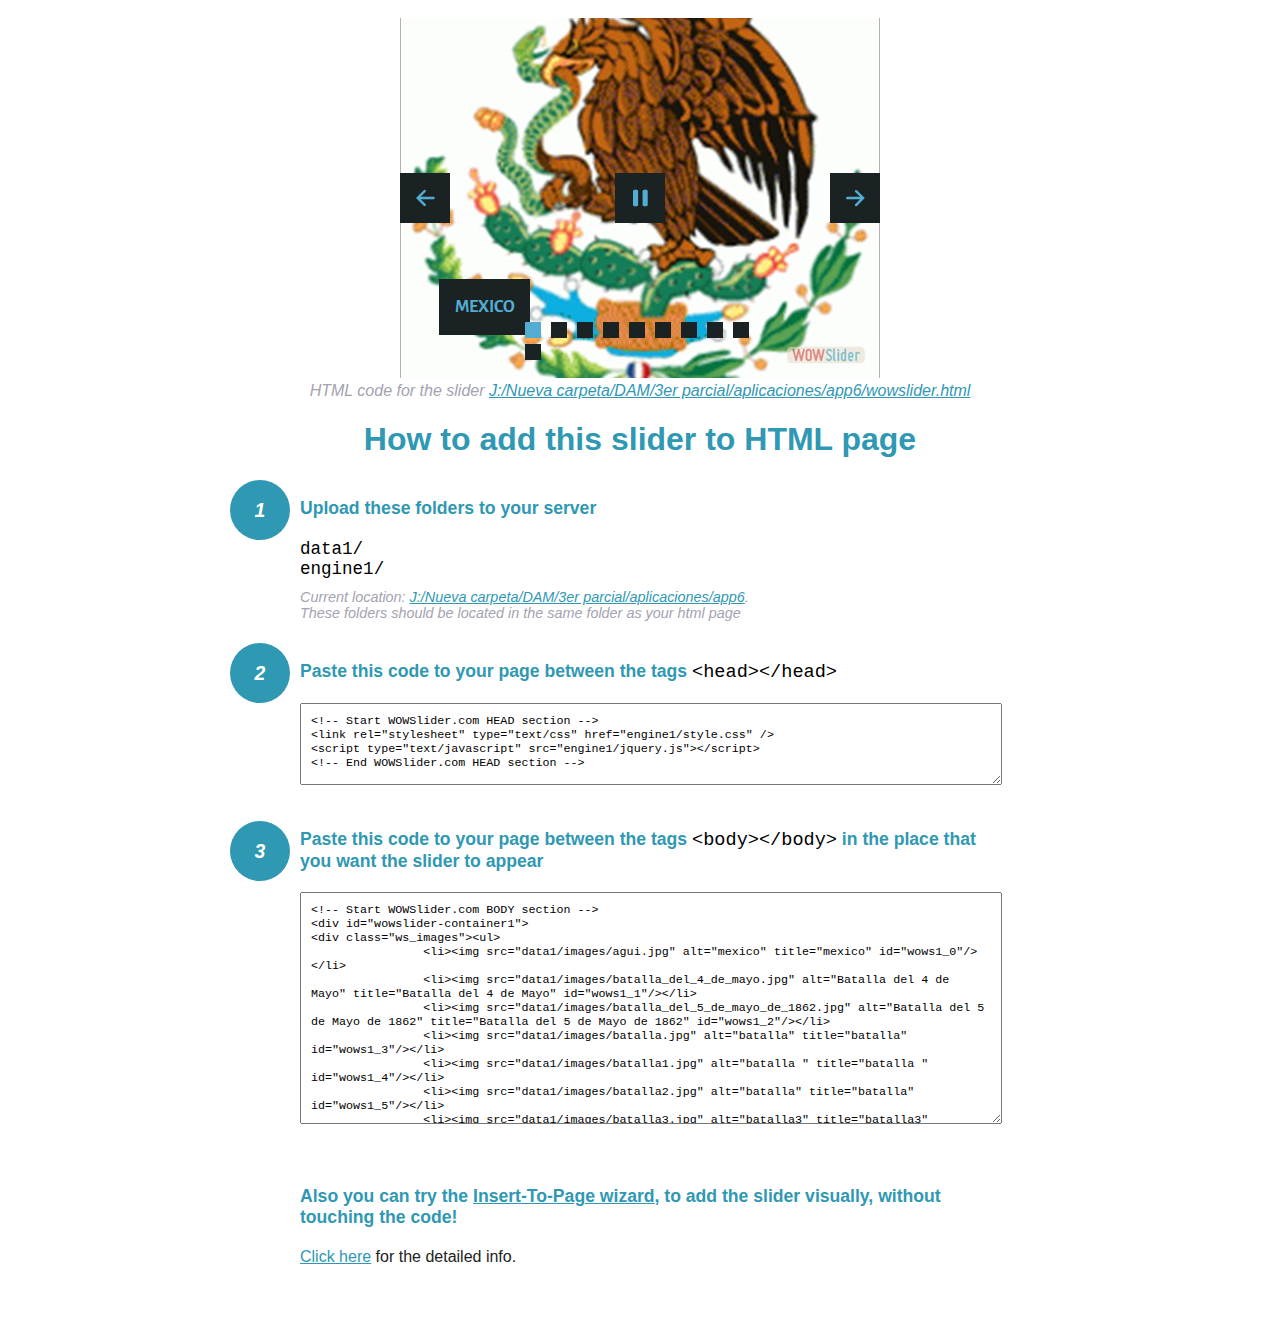
<file: wowslider-howto.html>
<!DOCTYPE html>
<html>
<head>
	<title>WOWSlider</title>
	<meta http-equiv="content-type" content="text/html; charset=utf-8" />
	<meta name="description" content="WOWSlider" />
	
	<!-- Start WOWSlider.com HEAD section --> <!-- add to the <head> of your page -->
	<link rel="stylesheet" type="text/css" href="engine1/style.css" />
	<script type="text/javascript" src="engine1/jquery.js"></script>
	<!-- End WOWSlider.com HEAD section -->


<style>
.instuction {
	font-family: sans-serif, Arial;
	display: block;
	margin: 0 auto;
	max-width: 820px;
	width: 100%;
	padding: 0 70px;
	color: #222;
	-webkit-box-sizing: border-box;
	-moz-box-sizing: border-box;
	box-sizing: border-box;
}
.instuction h1 img {
	max-width: 170px;
	vertical-align: middle;
	margin-bottom: 10px;
}
.instuction h1 {
	color: #2F98B3;
	text-align: center;
}
.instuction h2 {
	position: relative;
	font-size: 1.1em;
	color: #2F98B3;
	margin-bottom: 20px;
	margin-top: 40px;
}
.instuction h2 span.num {
	position: absolute;
	left: -70px;
	top: -18px;
	display: inline-block;
	vertical-align: middle;
	font-style: italic;
	font-size: 1.1em;
	width: 60px;
	height: 60px;
	line-height: 60px;
	text-align: center;
	background: #2F98B3;
	color: #fff;
	border-radius: 50%;
}
.instuction .mono {
	color: #000;
	font-family: monospace;
	font-size: 1.3em;
	font-weight: normal;
}
.instuction li.mono {
	font-size: 1.5em;
}

.instuction ul {
	font-size: 0.9em;
	margin-top: 0;
	padding-left: 0;
	list-style: none;
}
.instuction .note {
	color: #A3A3B2;
	font-style: italic;
	padding-top: 10px;
}
.instuction p.note {
	text-align: center;
	padding-top: 0;
	margin-top: 4px;
}
.instuction textarea {
	font-size: 0.9em;
	min-height: 60px;
	padding: 10px;
	margin: 0;
	overflow: auto;
	max-width: 100%;
	width: 100%;
}
.instuction a,
.instuction a:visited {
	color: #2F98B3;
}
</style>


</head>
<body style="margin:auto">

<br>

<!-- Start WOWSlider.com BODY section --> <!-- add to the <body> of your page -->
<div id="wowslider-container1">
<div class="ws_images"><ul>
		<li><img src="data1/images/agui.jpg" alt="mexico" title="mexico" id="wows1_0"/></li>
		<li><img src="data1/images/batalla_del_4_de_mayo.jpg" alt="Batalla del 4 de Mayo" title="Batalla del 4 de Mayo" id="wows1_1"/></li>
		<li><img src="data1/images/batalla_del_5_de_mayo_de_1862.jpg" alt="Batalla del 5 de Mayo de 1862" title="Batalla del 5 de Mayo de 1862" id="wows1_2"/></li>
		<li><img src="data1/images/batalla.jpg" alt="batalla" title="batalla" id="wows1_3"/></li>
		<li><img src="data1/images/batalla1.jpg" alt="batalla " title="batalla " id="wows1_4"/></li>
		<li><img src="data1/images/batalla2.jpg" alt="batalla" title="batalla" id="wows1_5"/></li>
		<li><img src="data1/images/batalla3.jpg" alt="batalla3" title="batalla3" id="wows1_6"/></li>
		<li><img src="data1/images/batalla4.jpg" alt="batalla" title="batalla" id="wows1_7"/></li>
		<li><a href="http://wowslider.net"><img src="data1/images/franceses_derrotados.jpg" alt="wowslider.net" title="Franceses derrotados" id="wows1_8"/></a></li>
		<li><img src="data1/images/soldados_caidos_en_batalla.png" alt="Soldados caidos en batalla" title="Soldados caidos en batalla" id="wows1_9"/></li>
	</ul></div>
	<div class="ws_bullets"><div>
		<a href="#" title="mexico"><span><img src="data1/tooltips/agui.jpg" alt="mexico"/>1</span></a>
		<a href="#" title="Batalla del 4 de Mayo"><span><img src="data1/tooltips/batalla_del_4_de_mayo.jpg" alt="Batalla del 4 de Mayo"/>2</span></a>
		<a href="#" title="Batalla del 5 de Mayo de 1862"><span><img src="data1/tooltips/batalla_del_5_de_mayo_de_1862.jpg" alt="Batalla del 5 de Mayo de 1862"/>3</span></a>
		<a href="#" title="batalla"><span><img src="data1/tooltips/batalla.jpg" alt="batalla"/>4</span></a>
		<a href="#" title="batalla "><span><img src="data1/tooltips/batalla1.jpg" alt="batalla "/>5</span></a>
		<a href="#" title="batalla"><span><img src="data1/tooltips/batalla2.jpg" alt="batalla"/>6</span></a>
		<a href="#" title="batalla3"><span><img src="data1/tooltips/batalla3.jpg" alt="batalla3"/>7</span></a>
		<a href="#" title="batalla"><span><img src="data1/tooltips/batalla4.jpg" alt="batalla"/>8</span></a>
		<a href="#" title="Franceses derrotados"><span><img src="data1/tooltips/franceses_derrotados.jpg" alt="Franceses derrotados"/>9</span></a>
		<a href="#" title="Soldados caidos en batalla"><span><img src="data1/tooltips/soldados_caidos_en_batalla.png" alt="Soldados caidos en batalla"/>10</span></a>
	</div></div><div class="ws_script" style="position:absolute;left:-99%"><a href="http://wowslider.com">jquery slider</a> by WOWSlider.com v8.7</div>
<div class="ws_shadow"></div>
</div>	
<script type="text/javascript" src="engine1/wowslider.js"></script>
<script type="text/javascript" src="engine1/script.js"></script>
<!-- End WOWSlider.com BODY section -->


<div class="instuction">
	<p class="note">HTML code for the slider <a href="file:///J:/Nueva carpeta/DAM/3er parcial/aplicaciones/app6/wowslider.html">J:/Nueva carpeta/DAM/3er parcial/aplicaciones/app6/wowslider.html</a></p>

	<h1>
		How to add this slider to HTML page
	</h1>

	<h2><span class="num">1</span> Upload these folders to your server</h2>
	<ul>
		<li class="mono">data1/</li>
		<li class="mono">engine1/</li>
		<li class="note">Current location: <a href="file:///J:/Nueva carpeta/DAM/3er parcial/aplicaciones/app6">J:/Nueva carpeta/DAM/3er parcial/aplicaciones/app6</a>. <br>These folders should be located in the same folder as your html page</li>
	</ul>

	<h2><span class="num">2</span> Paste this code to your page between the tags <span class="mono">&lt;head&gt;&lt;/head&gt;</span></h2>
	<textarea onclick="this.select()">&lt;!-- Start WOWSlider.com HEAD section --&gt;
&lt;link rel=&quot;stylesheet&quot; type=&quot;text/css&quot; href=&quot;engine1/style.css&quot; /&gt;
&lt;script type=&quot;text/javascript&quot; src=&quot;engine1/jquery.js&quot;&gt;&lt;/script&gt;
&lt;!-- End WOWSlider.com HEAD section --&gt;</textarea>


	<h2><span class="num" style="top: -8px;">3</span> Paste this code to your page between the tags <span class="mono">&lt;body&gt;&lt;/body&gt;</span> in the place that you want the slider to appear</h2>
	<textarea onclick="this.select()" rows="15">&lt;!-- Start WOWSlider.com BODY section --&gt;
&lt;div id=&quot;wowslider-container1&quot;&gt;
&lt;div class=&quot;ws_images&quot;&gt;&lt;ul&gt;
		&lt;li&gt;&lt;img src=&quot;data1/images/agui.jpg&quot; alt=&quot;mexico&quot; title=&quot;mexico&quot; id=&quot;wows1_0&quot;/&gt;&lt;/li&gt;
		&lt;li&gt;&lt;img src=&quot;data1/images/batalla_del_4_de_mayo.jpg&quot; alt=&quot;Batalla del 4 de Mayo&quot; title=&quot;Batalla del 4 de Mayo&quot; id=&quot;wows1_1&quot;/&gt;&lt;/li&gt;
		&lt;li&gt;&lt;img src=&quot;data1/images/batalla_del_5_de_mayo_de_1862.jpg&quot; alt=&quot;Batalla del 5 de Mayo de 1862&quot; title=&quot;Batalla del 5 de Mayo de 1862&quot; id=&quot;wows1_2&quot;/&gt;&lt;/li&gt;
		&lt;li&gt;&lt;img src=&quot;data1/images/batalla.jpg&quot; alt=&quot;batalla&quot; title=&quot;batalla&quot; id=&quot;wows1_3&quot;/&gt;&lt;/li&gt;
		&lt;li&gt;&lt;img src=&quot;data1/images/batalla1.jpg&quot; alt=&quot;batalla &quot; title=&quot;batalla &quot; id=&quot;wows1_4&quot;/&gt;&lt;/li&gt;
		&lt;li&gt;&lt;img src=&quot;data1/images/batalla2.jpg&quot; alt=&quot;batalla&quot; title=&quot;batalla&quot; id=&quot;wows1_5&quot;/&gt;&lt;/li&gt;
		&lt;li&gt;&lt;img src=&quot;data1/images/batalla3.jpg&quot; alt=&quot;batalla3&quot; title=&quot;batalla3&quot; id=&quot;wows1_6&quot;/&gt;&lt;/li&gt;
		&lt;li&gt;&lt;img src=&quot;data1/images/batalla4.jpg&quot; alt=&quot;batalla&quot; title=&quot;batalla&quot; id=&quot;wows1_7&quot;/&gt;&lt;/li&gt;
		&lt;li&gt;&lt;a href=&quot;http://wowslider.net&quot;&gt;&lt;img src=&quot;data1/images/franceses_derrotados.jpg&quot; alt=&quot;wowslider.net&quot; title=&quot;Franceses derrotados&quot; id=&quot;wows1_8&quot;/&gt;&lt;/a&gt;&lt;/li&gt;
		&lt;li&gt;&lt;img src=&quot;data1/images/soldados_caidos_en_batalla.png&quot; alt=&quot;Soldados caidos en batalla&quot; title=&quot;Soldados caidos en batalla&quot; id=&quot;wows1_9&quot;/&gt;&lt;/li&gt;
	&lt;/ul&gt;&lt;/div&gt;
	&lt;div class=&quot;ws_bullets&quot;&gt;&lt;div&gt;
		&lt;a href=&quot;#&quot; title=&quot;mexico&quot;&gt;&lt;span&gt;&lt;img src=&quot;data1/tooltips/agui.jpg&quot; alt=&quot;mexico&quot;/&gt;1&lt;/span&gt;&lt;/a&gt;
		&lt;a href=&quot;#&quot; title=&quot;Batalla del 4 de Mayo&quot;&gt;&lt;span&gt;&lt;img src=&quot;data1/tooltips/batalla_del_4_de_mayo.jpg&quot; alt=&quot;Batalla del 4 de Mayo&quot;/&gt;2&lt;/span&gt;&lt;/a&gt;
		&lt;a href=&quot;#&quot; title=&quot;Batalla del 5 de Mayo de 1862&quot;&gt;&lt;span&gt;&lt;img src=&quot;data1/tooltips/batalla_del_5_de_mayo_de_1862.jpg&quot; alt=&quot;Batalla del 5 de Mayo de 1862&quot;/&gt;3&lt;/span&gt;&lt;/a&gt;
		&lt;a href=&quot;#&quot; title=&quot;batalla&quot;&gt;&lt;span&gt;&lt;img src=&quot;data1/tooltips/batalla.jpg&quot; alt=&quot;batalla&quot;/&gt;4&lt;/span&gt;&lt;/a&gt;
		&lt;a href=&quot;#&quot; title=&quot;batalla &quot;&gt;&lt;span&gt;&lt;img src=&quot;data1/tooltips/batalla1.jpg&quot; alt=&quot;batalla &quot;/&gt;5&lt;/span&gt;&lt;/a&gt;
		&lt;a href=&quot;#&quot; title=&quot;batalla&quot;&gt;&lt;span&gt;&lt;img src=&quot;data1/tooltips/batalla2.jpg&quot; alt=&quot;batalla&quot;/&gt;6&lt;/span&gt;&lt;/a&gt;
		&lt;a href=&quot;#&quot; title=&quot;batalla3&quot;&gt;&lt;span&gt;&lt;img src=&quot;data1/tooltips/batalla3.jpg&quot; alt=&quot;batalla3&quot;/&gt;7&lt;/span&gt;&lt;/a&gt;
		&lt;a href=&quot;#&quot; title=&quot;batalla&quot;&gt;&lt;span&gt;&lt;img src=&quot;data1/tooltips/batalla4.jpg&quot; alt=&quot;batalla&quot;/&gt;8&lt;/span&gt;&lt;/a&gt;
		&lt;a href=&quot;#&quot; title=&quot;Franceses derrotados&quot;&gt;&lt;span&gt;&lt;img src=&quot;data1/tooltips/franceses_derrotados.jpg&quot; alt=&quot;Franceses derrotados&quot;/&gt;9&lt;/span&gt;&lt;/a&gt;
		&lt;a href=&quot;#&quot; title=&quot;Soldados caidos en batalla&quot;&gt;&lt;span&gt;&lt;img src=&quot;data1/tooltips/soldados_caidos_en_batalla.png&quot; alt=&quot;Soldados caidos en batalla&quot;/&gt;10&lt;/span&gt;&lt;/a&gt;
	&lt;/div&gt;&lt;/div&gt;&lt;div class=&quot;ws_script&quot; style=&quot;position:absolute;left:-99%&quot;&gt;&lt;a href=&quot;http://wowslider.com&quot;&gt;jquery slider&lt;/a&gt; by WOWSlider.com v8.7&lt;/div&gt;
&lt;div class=&quot;ws_shadow&quot;&gt;&lt;/div&gt;
&lt;/div&gt;	
&lt;script type=&quot;text/javascript&quot; src=&quot;engine1/wowslider.js&quot;&gt;&lt;/script&gt;
&lt;script type=&quot;text/javascript&quot; src=&quot;engine1/script.js&quot;&gt;&lt;/script&gt;
&lt;!-- End WOWSlider.com BODY section --&gt;</textarea>

<br><br>
<h2>Also you can try the <a href="http://wowslider.com/help/add-wowslider-to-page-2.html" target="_blank">Insert-To-Page wizard</a>, to add the slider visually, without touching the code!</h2>
<p>
	<a href="http://wowslider.com/help/add-wowslider-to-page-2.html" target="_blank">Click here</a> for the detailed info.
</p>
</div>

<br><br>
</body>
</html>
</file>
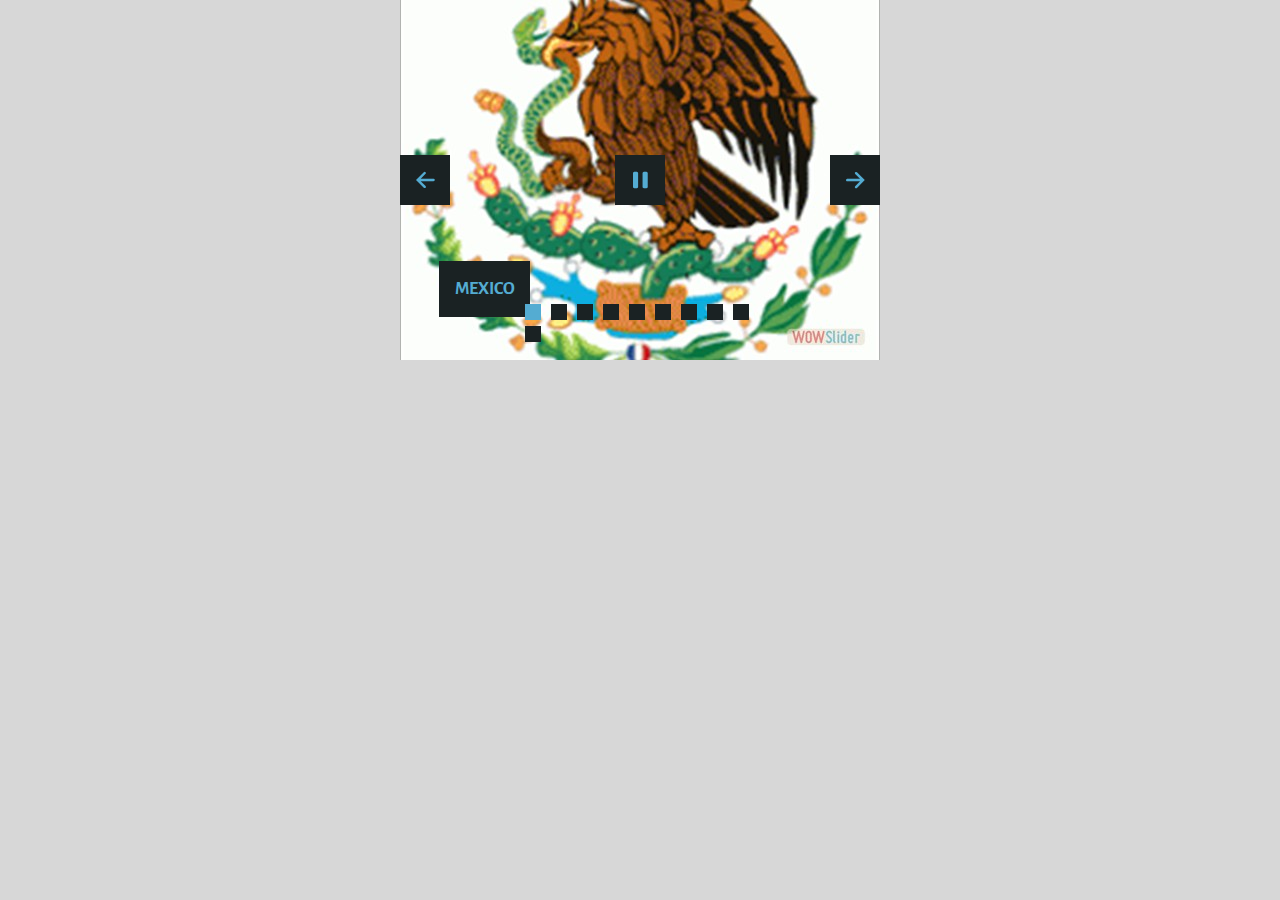
<file: wowslider.html>
<!DOCTYPE html>
<html>
<head>
	<title>Jquery slider</title>
	<meta http-equiv="content-type" content="text/html; charset=utf-8" />
	<meta name="description" content="Made with WOW Slider - Create beautiful, responsive image sliders in a few clicks. Awesome skins and animations. Jquery slider" />
	
	<!-- Start WOWSlider.com HEAD section --> <!-- add to the <head> of your page -->
	<link rel="stylesheet" type="text/css" href="engine1/style.css" />
	<script type="text/javascript" src="engine1/jquery.js"></script>
	<!-- End WOWSlider.com HEAD section -->

</head>
<body style="background-color:#d7d7d7;margin:auto">
	
	<!-- Start WOWSlider.com BODY section --> <!-- add to the <body> of your page -->
	<div id="wowslider-container1">
	<div class="ws_images"><ul>
		<li><img src="data1/images/agui.jpg" alt="mexico" title="mexico" id="wows1_0"/></li>
		<li><img src="data1/images/batalla_del_4_de_mayo.jpg" alt="Batalla del 4 de Mayo" title="Batalla del 4 de Mayo" id="wows1_1"/></li>
		<li><img src="data1/images/batalla_del_5_de_mayo_de_1862.jpg" alt="Batalla del 5 de Mayo de 1862" title="Batalla del 5 de Mayo de 1862" id="wows1_2"/></li>
		<li><img src="data1/images/batalla.jpg" alt="batalla" title="batalla" id="wows1_3"/></li>
		<li><img src="data1/images/batalla1.jpg" alt="batalla " title="batalla " id="wows1_4"/></li>
		<li><img src="data1/images/batalla2.jpg" alt="batalla" title="batalla" id="wows1_5"/></li>
		<li><img src="data1/images/batalla3.jpg" alt="batalla3" title="batalla3" id="wows1_6"/></li>
		<li><img src="data1/images/batalla4.jpg" alt="batalla" title="batalla" id="wows1_7"/></li>
		<li><a href="http://wowslider.net"><img src="data1/images/franceses_derrotados.jpg" alt="wowslider.net" title="Franceses derrotados" id="wows1_8"/></a></li>
		<li><img src="data1/images/soldados_caidos_en_batalla.png" alt="Soldados caidos en batalla" title="Soldados caidos en batalla" id="wows1_9"/></li>
	</ul></div>
	<div class="ws_bullets"><div>
		<a href="#" title="mexico"><span><img src="data1/tooltips/agui.jpg" alt="mexico"/>1</span></a>
		<a href="#" title="Batalla del 4 de Mayo"><span><img src="data1/tooltips/batalla_del_4_de_mayo.jpg" alt="Batalla del 4 de Mayo"/>2</span></a>
		<a href="#" title="Batalla del 5 de Mayo de 1862"><span><img src="data1/tooltips/batalla_del_5_de_mayo_de_1862.jpg" alt="Batalla del 5 de Mayo de 1862"/>3</span></a>
		<a href="#" title="batalla"><span><img src="data1/tooltips/batalla.jpg" alt="batalla"/>4</span></a>
		<a href="#" title="batalla "><span><img src="data1/tooltips/batalla1.jpg" alt="batalla "/>5</span></a>
		<a href="#" title="batalla"><span><img src="data1/tooltips/batalla2.jpg" alt="batalla"/>6</span></a>
		<a href="#" title="batalla3"><span><img src="data1/tooltips/batalla3.jpg" alt="batalla3"/>7</span></a>
		<a href="#" title="batalla"><span><img src="data1/tooltips/batalla4.jpg" alt="batalla"/>8</span></a>
		<a href="#" title="Franceses derrotados"><span><img src="data1/tooltips/franceses_derrotados.jpg" alt="Franceses derrotados"/>9</span></a>
		<a href="#" title="Soldados caidos en batalla"><span><img src="data1/tooltips/soldados_caidos_en_batalla.png" alt="Soldados caidos en batalla"/>10</span></a>
	</div></div><div class="ws_script" style="position:absolute;left:-99%"><a href="http://wowslider.com">jquery slider</a> by WOWSlider.com v8.7</div>
	<div class="ws_shadow"></div>
	</div>	
	<script type="text/javascript" src="engine1/wowslider.js"></script>
	<script type="text/javascript" src="engine1/script.js"></script>
	<!-- End WOWSlider.com BODY section -->

</body>
</html>
</file>
<file: engine1/style.css>
/*
 *	generated by WOW Slider 8.7
 *	template Convex
 */
@import url(https://fonts.googleapis.com/css?family=Gurajada&subset=latin,telugu);
@font-face {
  font-family: 'ws-ctrl-convex';
  src: url('ws-ctrl-convex.eot');
  src: url('ws-ctrl-convex.eot#iefix') format('embedded-opentype'),
       url('ws-ctrl-convex.svg#ws-ctrl-convex') format('svg');
  font-weight: normal;
  font-style: normal;
}
@font-face {
  font-family: 'ws-ctrl-convex';
  src: url('[data-uri]') format('woff'),
       url('[data-uri]') format('truetype');
}
#wowslider-container1 { 
	display: table;
	zoom: 1; 
	position: relative;
	width: 100%;
	max-width: 480px;
	max-height:360px;
	margin:0px auto 0px;
	z-index:90;
	text-align:left; /* reset align=center */
	font-size: 10px;
	text-shadow: none; /* fix some user styles */

	/* reset box-sizing (to boostrap friendly) */
	-webkit-box-sizing: content-box;
	-moz-box-sizing: content-box;
	box-sizing: content-box; 
}
* html #wowslider-container1{ width:480px }
#wowslider-container1 .ws_images ul{
	position:relative;
	width: 10000%; 
	height:100%;
	left:0;
	list-style:none;
	margin:0;
	padding:0;
	border-spacing:0;
	overflow: visible;
	/*table-layout:fixed;*/
}
#wowslider-container1 .ws_images ul li{
	position: relative;
	width:1%;
	height:100%;
	line-height:0; /*opera*/
	overflow: hidden;
	float:left;
	/*font-size:0;*/
	padding:0 0 0 0 !important;
	margin:0 0 0 0 !important;
}

#wowslider-container1 .ws_images{
	position: relative;
	left:0;
	top:0;
	height:100%;
	max-height:360px;
	max-width: 480px;
	vertical-align: top;
	border:none;
	overflow: hidden;
}
#wowslider-container1 .ws_images ul a{
	width:100%;
	height:100%;
	max-height:360px;
	display:block;
	color:transparent;
}
#wowslider-container1 img{
	max-width: none !important;
}
#wowslider-container1 .ws_images .ws_list img,
#wowslider-container1 .ws_images > div > img{
	width:100%;
	border:none 0;
	max-width: none;
	padding:0;
	margin:0;
}
#wowslider-container1 .ws_images > div > img {
	max-height:360px;
}

#wowslider-container1 .ws_images iframe {
	position: absolute;
	z-index: -1;
}

#wowslider-container1 .ws-title > div {
	display: inline-block !important;
}

#wowslider-container1 a{ 
	text-decoration: none; 
	outline: none; 
	border: none; 
}

#wowslider-container1  .ws_bullets { 
	float: left;
	position:absolute;
	z-index:70;
}
#wowslider-container1  .ws_bullets div{
	position:relative;
	float:left;
	font-size: 0px;
}
/* compatibility with Joomla styles */
#wowslider-container1  .ws_bullets a {
	line-height: 0;
}

#wowslider-container1  .ws_script{
	display:none;
}
#wowslider-container1 sound, 
#wowslider-container1 object{
	position:absolute;
}

/* prevent some of users reset styles */
#wowslider-container1 .ws_effect {
	position: static;
	width: 100%;
	height: 100%;
}

#wowslider-container1 .ws_photoItem {
	border: 2em solid #fff;
	margin-left: -2em;
	margin-top: -2em;
}
#wowslider-container1 .ws_cube_side {
	background: #A6A5A9;
}


#wowslider-container1.ws_gestures {
	cursor: -webkit-grab;
	cursor: -moz-grab;
	cursor: url("[data-uri]"), move;
}
#wowslider-container1.ws_gestures.ws_grabbing {
	cursor: -webkit-grabbing;
	cursor: -moz-grabbing;
	cursor: url("[data-uri]"), move;
}

/* hide controls when video start play */
#wowslider-container1.ws_video_playing .ws_bullets,
#wowslider-container1.ws_video_playing .ws_fullscreen,
#wowslider-container1.ws_video_playing .ws_next,
#wowslider-container1.ws_video_playing .ws_prev {
	display: none;
}


/* youtube/vimeo buttons */
#wowslider-container1 .ws_video_btn {
	position: absolute;
	display: none;
	cursor: pointer;
	top: 0;
	left: 0;
	width: 100%;
	height: 100%;
	z-index: 55;
}
#wowslider-container1 .ws_video_btn.ws_youtube,
#wowslider-container1 .ws_video_btn.ws_vimeo {
	display: block;
}
#wowslider-container1 .ws_video_btn div {
	position: absolute;
	background-image: url(./playvideo.png);
	background-size: 200%;
	top: 50%;
	left: 50%;
	width: 7em;
	height: 5em;
	margin-left: -3.5em;
	margin-top: -2.5em;
}
#wowslider-container1 .ws_video_btn.ws_youtube div {
	background-position: 0 0;
}
#wowslider-container1 .ws_video_btn.ws_youtube:hover div {
	background-position: 100% 0;
}
#wowslider-container1 .ws_video_btn.ws_vimeo div {
	background-position: 0 100%;
}
#wowslider-container1 .ws_video_btn.ws_vimeo:hover div {
	background-position: 100% 100%;
}

#wowslider-container1 .ws_playpause.ws_hide {
	display: none !important;
}
/* bullets */
#wowslider-container1  .ws_bullets { 
	padding: 0px; 
}
#wowslider-container1 .ws_bullets a { 
	position:relative;
	display: inline-block;
	width: 0;
	margin: 3px 5px;
	padding: 8px;	

	-webkit-perspective: 80px;
	perspective: 80px;
} 
#wowslider-container1 .ws_bullets a > span {
	position:absolute;
	display: block;
	top:0;
	right: 0;
	height:100%;
	width:100%;
	-webkit-transform-style: preserve-3d;
	transform-style: preserve-3d;

	-webkit-transition: -webkit-transform 0.5s ease;
  	transition: -webkit-transform 0.5s ease, transform 0.5s ease;
}

#wowslider-container1 .ws_bullets a > span:before,
#wowslider-container1 .ws_bullets a > span:after {
	content: '';
	display: block;
	height:100%;
	background: #54acd2;

  	-webkit-transform: rotateX(-90deg) translateZ(-8px) translateY(8px);
  	transform: rotateX(-90deg) translateZ(-8px) translateY(8px);
}
#wowslider-container1 .ws_bullets a > span:after {
	position: absolute;
	top: 0;
	left: 0;
	width: 100%;
	height: 100%;
  	background: #1A2223;
  	-webkit-transform: rotateX(0deg);
  	transform: rotateX(0deg);
}

#wowslider-container1 .ws_bullets a.ws_overbull > span,
#wowslider-container1 .ws_bullets a.ws_selbull > span {
    -webkit-transform: rotateX(-90deg) translateZ(8px) translateY(8px);
    transform: rotateX(-90deg) translateZ(8px) translateY(8px);
}




/* play/pause, arrows */
#wowslider-container1 a.ws_next,
#wowslider-container1 a.ws_prev,
#wowslider-container1 .ws_playpause {
	position:absolute;
	font: 2em "ws-ctrl-convex";
	width: 2.5em;
	height: 2.5em;
	top:50%;
	
	margin-top: -1.25em;
	color: #ffffff;
	z-index: 100;

	-webkit-perspective: 20em;
	perspective: 20em;
}
#wowslider-container1 a.ws_next {
	right: 0;
}
#wowslider-container1 a.ws_prev {
	left: 0;
}
#wowslider-container1 .ws_playpause {
	left:50%;
	margin-left:-1.25em;
}

#wowslider-container1 a.ws_next > span,
#wowslider-container1 a.ws_prev > span,
#wowslider-container1 .ws_playpause > span,
#wowslider-container1 .ws_bullets a > span {
	display: block;
	-webkit-transform-style: preserve-3d;
	transform-style: preserve-3d;

	-webkit-transition: -webkit-transform 0.5s ease;
  	transition: -webkit-transform 0.5s ease, transform 0.5s ease;
}


#wowslider-container1 a.ws_next > span:before,
#wowslider-container1 a.ws_prev > span:before,
#wowslider-container1 .ws_playpause > span:before,
#wowslider-container1 a.ws_next > span:after,
#wowslider-container1 a.ws_prev > span:after,
#wowslider-container1 .ws_playpause > span:after {
	display: block;
	text-align: center;
	line-height: 2.5em;
	height:100%;
	background: #54acd2;
	color: #1A2223;

  	-webkit-transform: rotateX(-90deg) translateZ(-1.25em) translateY(1.25em);
  	transform: rotateX(-90deg) translateZ(-1.25em) translateY(1.25em);
}
#wowslider-container1 .ws_play > span:before,
#wowslider-container1 .ws_play > span:after{
	content:"\e800";
}
#wowslider-container1 .ws_pause > span:before,
#wowslider-container1 .ws_pause > span:after{
	content:"\e801";
}
#wowslider-container1 a.ws_next > span:before,
#wowslider-container1 a.ws_next > span:after {
	content:'\e803';
}
#wowslider-container1 a.ws_prev > span:before,
#wowslider-container1 a.ws_prev > span:after {
	content:'\e802';
}

#wowslider-container1 a.ws_next > span:after,
#wowslider-container1 a.ws_prev > span:after,
#wowslider-container1 .ws_playpause > span:after {
	position: absolute;
	top: 0;
	left: 0;
	width: 100%;
	height: 100%;
  	-webkit-transform: rotateX(0deg);
  	transform: rotateX(0deg);
  	background: #1A2223;
	color: #54acd2;
}

#wowslider-container1 a.ws_next:hover > span,
#wowslider-container1 a.ws_prev:hover > span,
#wowslider-container1 .ws_playpause:hover > span {
    -webkit-transform: rotateX(-90deg) translateZ(1.25em) translateY(1.25em);
    transform: rotateX(-90deg) translateZ(1.25em) translateY(1.25em);
}/* bottom center */
#wowslider-container1  .ws_bullets {
	bottom:1.5em;
	left:50%;
}
#wowslider-container1  .ws_bullets div{
	left:-50%;
}#wowslider-container1 .ws-title{
	font: 1.3em 'Gurajada', serif;
	position: absolute;
	left: 2em;
	margin-right:10em;
	z-index: 50;

	color:#fff;
	padding: 1em;
	bottom: 30px;
	top: auto;
	opacity: 1;
}
#wowslider-container1 .ws-title div,#wowslider-container1 .ws-title span{
	display:inline-block;
	padding: 0.1em 0.6em;
	background-color: #1A2223;
	color: #54acd2;
}
#wowslider-container1 .ws-title div{
	display:block;
	margin-top:0.5em;
	font-size: 1.3em;
}
#wowslider-container1 .ws-title span{
	text-transform: uppercase;	
	font-size: 2em;
}#wowslider-container1 .ws_images > ul{
	animation: wsBasic 40s infinite;
	-moz-animation: wsBasic 40s infinite;
	-webkit-animation: wsBasic 40s infinite;
}
@keyframes wsBasic{0%{left:-0%} 5%{left:-0%} 10%{left:-100%} 15%{left:-100%} 20%{left:-200%} 25%{left:-200%} 30%{left:-300%} 35%{left:-300%} 40%{left:-400%} 45%{left:-400%} 50%{left:-500%} 55%{left:-500%} 60%{left:-600%} 65%{left:-600%} 70%{left:-700%} 75%{left:-700%} 80%{left:-800%} 85%{left:-800%} 90%{left:-900%} 95%{left:-900%} }
@-moz-keyframes wsBasic{0%{left:-0%} 5%{left:-0%} 10%{left:-100%} 15%{left:-100%} 20%{left:-200%} 25%{left:-200%} 30%{left:-300%} 35%{left:-300%} 40%{left:-400%} 45%{left:-400%} 50%{left:-500%} 55%{left:-500%} 60%{left:-600%} 65%{left:-600%} 70%{left:-700%} 75%{left:-700%} 80%{left:-800%} 85%{left:-800%} 90%{left:-900%} 95%{left:-900%} }
@-webkit-keyframes wsBasic{0%{left:-0%} 5%{left:-0%} 10%{left:-100%} 15%{left:-100%} 20%{left:-200%} 25%{left:-200%} 30%{left:-300%} 35%{left:-300%} 40%{left:-400%} 45%{left:-400%} 50%{left:-500%} 55%{left:-500%} 60%{left:-600%} 65%{left:-600%} 70%{left:-700%} 75%{left:-700%} 80%{left:-800%} 85%{left:-800%} 90%{left:-900%} 95%{left:-900%} }

#wowslider-container1 .ws_bullets  a img{
	position:absolute;
	display:block;
	text-indent:0;
	bottom:15px;
	left:-32px;
	visibility:hidden;
	max-width:none;
}
#wowslider-container1 .ws_bullets a:hover img{
	visibility:visible;
}

#wowslider-container1 .ws_bulframe div div{
	height:48px;
	overflow:visible;
	position:relative;
}
#wowslider-container1 .ws_bulframe div {
	left:0;
	overflow:hidden;
	position:relative;
	width:64px;
}
#wowslider-container1  .ws_bullets .ws_bulframe{
	position:absolute;
	display:none;
	bottom:25px;
	margin-left:8px;
	cursor:pointer;

	/* fixed bulframe hidding in Chrome */
	-webkit-transform: translateZ(0);
	-ms-transform: translateZ(0);
	-o-transform: translateZ(0);
	transform: translateZ(0);
}#wowslider-container1 .ws_bulframe div div{
	height: auto;
}

@media all and (max-width:760px) {
	#wowslider-container1 .ws_fullscreen {
		display: block;
	}
}
@media all and (max-width:400px){
	#wowslider-container1 .ws_controls,
	#wowslider-container1 .ws_bullets,
	#wowslider-container1 .ws_thumbs{
		display: none
	}
}
</file>
